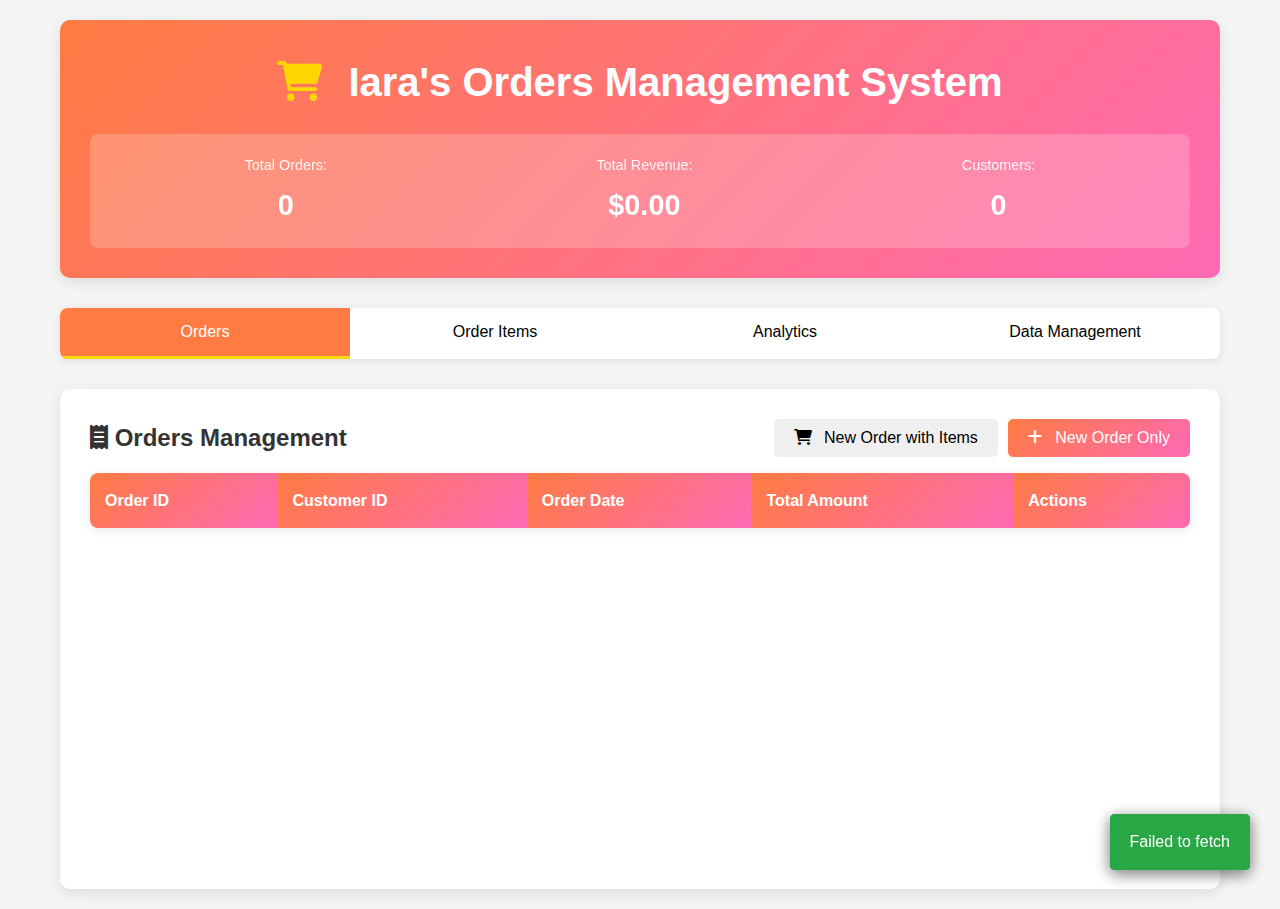
<file: frontend/vanilla/index.html>
<!DOCTYPE html>
<html lang="en">
<head>
    <meta charset="UTF-8">
    <meta name="viewport" content="width=device-width, initial-scale=1.0">
    <title>Iara's Orders Management System</title>
    <link rel="stylesheet" href="styles.css">
    <link href="https://cdnjs.cloudflare.com/ajax/libs/font-awesome/6.0.0/css/all.min.css" rel="stylesheet">
</head>
<body>
    <div class="container">
        <header>
            <h1><i class="fas fa-shopping-cart"></i> Iara's Orders Management System</h1>
            <div class="stats-bar">
                <div class="stat-item">
                    <span class="stat-label">Total Orders:</span>
                    <span id="totalOrders" class="stat-value">0</span>
                </div>
                <div class="stat-item">
                    <span class="stat-label">Total Revenue:</span>
                    <span id="totalRevenue" class="stat-value">$0.00</span>
                </div>
                <div class="stat-item">
                    <span class="stat-label">Customers:</span>
                    <span id="totalCustomers" class="stat-value">0</span>
                </div>
            </div>
        </header>

        <nav class="tab-nav">
            <button class="tab-button active" onclick="showTab('orders')">Orders</button>
            <button class="tab-button" onclick="showTab('items')">Order Items</button>
            <button class="tab-button" onclick="showTab('analytics')">Analytics</button>
            <button class="tab-button" onclick="showTab('data-management')">Data Management</button>
        </nav>

        <!-- Orders Tab -->
        <div id="orders" class="tab-content active">
            <div class="section-header">
                <h2><i class="fas fa-receipt"></i> Orders Management</h2>
                <div class="header-actions">
                    <button class="btn btn-success" onclick="showOrderWithItemsModal()">
                        <i class="fas fa-shopping-cart"></i> New Order with Items
                    </button>
                    <button class="btn btn-primary" onclick="showCreateOrderModal()">
                        <i class="fas fa-plus"></i> New Order Only
                    </button>
                </div>
            </div>

            <div class="table-container">
                <table id="ordersTable">
                    <thead>
                        <tr>
                            <th>Order ID</th>
                            <th>Customer ID</th>
                            <th>Order Date</th>
                            <th>Total Amount</th>
                            <th>Actions</th>
                        </tr>
                    </thead>
                    <tbody id="ordersTableBody">
                        <!-- Orders will be loaded here -->
                    </tbody>
                </table>
            </div>
        </div>

        <!-- Order Items Tab -->
        <div id="items" class="tab-content">
            <div class="section-header">
                <h2><i class="fas fa-list"></i> Order Items Management</h2>
                <button class="btn btn-primary" onclick="showCreateItemModal()">
                    <i class="fas fa-plus"></i> New Item
                </button>
            </div>

            <div class="table-container">
                <table id="itemsTable">
                    <thead>
                        <tr>
                            <th>Item ID</th>
                            <th>Order ID</th>
                            <th>Product ID</th>
                            <th>Quantity</th>
                            <th>Unit Price</th>
                            <th>Line Total</th>
                            <th>Actions</th>
                        </tr>
                    </thead>
                    <tbody id="itemsTableBody">
                        <!-- Items will be loaded here -->
                    </tbody>
                </table>
            </div>
        </div>

        <!-- Analytics Tab -->
        <div id="analytics" class="tab-content">
            <div class="section-header">
                <h2><i class="fas fa-chart-bar"></i> Analytics Dashboard</h2>
                <button class="btn btn-secondary" onclick="refreshAnalytics()">
                    <i class="fas fa-sync-alt"></i> Refresh
                </button>
            </div>

            <div class="analytics-grid">
                <div class="analytics-card">
                    <h3><i class="fas fa-shopping-bag"></i> Product Performance</h3>
                    <div id="productStats" class="stats-list">
                        <!-- Product stats will be loaded here -->
                    </div>
                </div>

                <div class="analytics-card">
                    <h3><i class="fas fa-calendar-alt"></i> Date Range</h3>
                    <div id="dateRange" class="date-info">
                        <!-- Date range will be loaded here -->
                    </div>
                </div>

                <div class="analytics-card full-width">
                    <h3><i class="fas fa-users"></i> Customer Analysis</h3>
                    <div id="customerAnalysis">
                        <!-- Customer analysis will be loaded here -->
                    </div>
                </div>
            </div>
        </div>

        <!-- Data Management Tab -->
        <div id="data-management" class="tab-content">
            <div class="section-header">
                <h2><i class="fas fa-database"></i> Data Management</h2>
            </div>

            <div class="data-management-grid">
                <div class="management-card">
                    <h3><i class="fas fa-download"></i> Export Data</h3>
                    <p>Export your orders and items data</p>
                    <button class="btn btn-primary" onclick="exportData('json')">Export JSON</button>
                    <button class="btn btn-secondary" onclick="exportData('sql')">Export SQL</button>
                </div>

                <div class="management-card">
                    <h3><i class="fas fa-upload"></i> Import Data</h3>
                    <p>Import orders data from JSON</p>
                    <input type="file" id="importFile" accept=".json" style="margin-bottom: 10px;">
                    <button class="btn btn-primary" onclick="importData()">Import JSON</button>
                </div>
            </div>
        </div>
    </div>

    <!-- Order Modal -->
    <div id="orderModal" class="modal">
        <div class="modal-content">
            <div class="modal-header">
                <h3 id="orderModalTitle">Create New Order</h3>
                <span class="close" onclick="closeOrderModal()">&times;</span>
            </div>
            <form id="orderForm">
                <div class="form-group">
                    <label for="customerId">Customer ID:</label>
                    <input type="number" id="customerId" required>
                </div>
                <div class="form-group">
                    <label for="orderDate">Order Date:</label>
                    <input type="date" id="orderDate" required>
                </div>
                <div class="form-buttons">
                    <button type="button" class="btn btn-secondary" onclick="closeOrderModal()">Cancel</button>
                    <button type="submit" class="btn btn-primary">Save Order</button>
                </div>
            </form>
            
            <!-- Order Items Section (for editing existing orders) -->
            <div id="orderItemsSection" style="display: none;">
                <hr>
                <div class="section-header">
                    <h4><i class="fas fa-list"></i> Order Items</h4>
                    <div class="section-actions">
                        <button type="button" class="btn btn-sm btn-primary" onclick="showAddItemToOrderModal()">
                            <i class="fas fa-plus"></i> Add Item
                        </button>
                        <button type="button" class="btn btn-sm btn-success" onclick="closeOrderModal()">
                            <i class="fas fa-check"></i> Done Adding Items
                        </button>
                    </div>
                </div>
                <div class="order-items-help">
                    <small><i class="fas fa-info-circle"></i> Click "Add Item" to add products to this order, or "Done Adding Items" when finished.</small>
                </div>
                <div id="orderItemsList">
                    <!-- Order items will be loaded here -->
                </div>
            </div>
        </div>
    </div>

    <!-- Item Modal -->
    <div id="itemModal" class="modal">
        <div class="modal-content">
            <div class="modal-header">
                <h3 id="itemModalTitle">Create New Item</h3>
                <span class="close" onclick="closeItemModal()">&times;</span>
            </div>
            <form id="itemForm">
                <div class="form-group">
                    <label for="itemOrderId">Order ID:</label>
                    <input type="number" id="itemOrderId" required>
                </div>
                <div class="form-group">
                    <label for="productId">Product ID:</label>
                    <input type="number" id="productId" required>
                </div>
                <div class="form-group">
                    <label for="quantity">Quantity:</label>
                    <input type="number" id="quantity" min="1" required>
                </div>
                <div class="form-group">
                    <label for="unitPrice">Unit Price:</label>
                    <input type="number" id="unitPrice" step="0.01" min="0" required>
                </div>
                <div class="form-buttons">
                    <button type="button" class="btn btn-secondary" onclick="closeItemModal()">Cancel</button>
                    <button type="submit" class="btn btn-primary">Save Item</button>
                </div>
            </form>
        </div>
    </div>

    <!-- Add Item to Order Modal -->
    <div id="addItemToOrderModal" class="modal">
        <div class="modal-content">
            <div class="modal-header">
                <h3>Add Item to Order</h3>
                <span class="close" onclick="closeAddItemToOrderModal()">&times;</span>
            </div>
            <form id="addItemToOrderForm">
                <div class="form-group">
                    <label for="newProductId">Product ID:</label>
                    <input type="number" id="newProductId" required>
                    <small class="form-help">
                        <strong>Popular Products:</strong> 
                        <span class="product-suggestions">
                            <button type="button" class="product-btn" onclick="setProductId(1001)">1001</button>
                            <button type="button" class="product-btn" onclick="setProductId(2001)">2001</button>
                            <button type="button" class="product-btn" onclick="setProductId(2002)">2002</button>
                            <button type="button" class="product-btn" onclick="setProductId(501)">501</button>
                            <button type="button" class="product-btn" onclick="setProductId(999)">999</button>
                        </span>
                    </small>
                </div>
                <div class="form-group">
                    <label for="newQuantity">Quantity:</label>
                    <input type="number" id="newQuantity" min="1" value="1" required>
                </div>
                <div class="form-group">
                    <label for="newUnitPrice">Unit Price:</label>
                    <input type="number" id="newUnitPrice" step="0.01" min="0" placeholder="e.g., 25.99" required>
                    <small class="form-help">
                        <strong>Common Prices:</strong>
                        <span class="price-suggestions">
                            <button type="button" class="price-btn" onclick="setPrice(9.99)">$9.99</button>
                            <button type="button" class="price-btn" onclick="setPrice(15.99)">$15.99</button>
                            <button type="button" class="price-btn" onclick="setPrice(25.99)">$25.99</button>
                            <button type="button" class="price-btn" onclick="setPrice(49.99)">$49.99</button>
                        </span>
                    </small>
                </div>
                <div class="form-buttons">
                    <button type="button" class="btn btn-secondary" onclick="closeAddItemToOrderModal()">Cancel</button>
                    <button type="submit" class="btn btn-primary">Add Item</button>
                </div>
            </form>
        </div>
    </div>

    <!-- Create Order with Items Modal (Atomic Transaction) -->
    <div id="orderWithItemsModal" class="modal">
        <div class="modal-content order-with-items-content">
            <div class="modal-header">
                <h3>Create Order with Items</h3>
                <span class="close" onclick="closeOrderWithItemsModal()">&times;</span>
            </div>
            
            <!-- Order Details Section -->
            <div class="order-details-section">
                <h4><i class="fas fa-file-invoice"></i> Order Details</h4>
                <div class="form-row">
                    <div class="form-group">
                        <label for="newOrderCustomerId">Customer ID:</label>
                        <input type="number" id="newOrderCustomerId" required>
                    </div>
                    <div class="form-group">
                        <label for="newOrderDate">Order Date:</label>
                        <input type="date" id="newOrderDate" required>
                    </div>
                </div>
            </div>
            
            <!-- Items Section -->
            <div class="items-section">
                <div class="section-header">
                    <h4><i class="fas fa-list"></i> Order Items</h4>
                    <button type="button" class="btn btn-sm btn-primary" onclick="addItemRow()">
                        <i class="fas fa-plus"></i> Add Item
                    </button>
                </div>
                <div id="itemsContainer">
                    <!-- Item rows will be added here -->
                </div>
                <div class="order-summary">
                    <strong>Total: $<span id="orderTotal">0.00</span></strong>
                </div>
            </div>
            
            <!-- Action Buttons -->
            <div class="form-buttons">
                <button type="button" class="btn btn-secondary" onclick="closeOrderWithItemsModal()">Cancel</button>
                <button type="button" class="btn btn-success" onclick="createOrderWithItems()">
                    <i class="fas fa-shopping-cart"></i> Create Complete Order
                </button>
            </div>
        </div>
    </div>

    <!-- Loading Spinner -->
    <div id="loadingSpinner" class="loading-spinner" style="display: none;">
        <div class="spinner"></div>
        <p>Loading...</p>
    </div>

    <!-- Toast Notifications -->
    <div id="toast" class="toast" style="display: none;">
        <span id="toastMessage"></span>
    </div>

    <script src="script.js"></script>
</body>
</html>
</file>
<file: frontend/vanilla/styles.css>
/* Reset and base styles */
* {
    margin: 0;
    padding: 0;
    box-sizing: border-box;
}

body {
    font-family: 'Segoe UI', Tahoma, Geneva, Verdana, sans-serif;
    background-color: #f5f5f5;
    color: #333;
    line-height: 1.6;
}

.container {
    max-width: 1200px;
    margin: 0 auto;
    padding: 20px;
}

/* Header */
header {
    background: linear-gradient(135deg, #ff7b42 0%, #ff69b4 100%);
    color: white;
    padding: 30px;
    border-radius: 10px;
    margin-bottom: 30px;
    box-shadow: 0 4px 15px rgba(0,0,0,0.1);
}

header h1 {
    font-size: 2.5em;
    margin-bottom: 20px;
    text-align: center;
}

header h1 i {
    margin-right: 15px;
    color: #ffd700;
}

.stats-bar {
    display: flex;
    justify-content: space-around;
    background: rgba(255,255,255,0.2);
    padding: 20px;
    border-radius: 8px;
    backdrop-filter: blur(10px);
}

.stat-item {
    text-align: center;
}

.stat-label {
    display: block;
    font-size: 0.9em;
    opacity: 0.9;
    margin-bottom: 5px;
}

.stat-value {
    display: block;
    font-size: 1.8em;
    font-weight: bold;
}

/* Navigation */
.tab-nav {
    display: flex;
    background: white;
    border-radius: 8px;
    box-shadow: 0 2px 10px rgba(0,0,0,0.1);
    margin-bottom: 30px;
    overflow: hidden;
}

.tab-button {
    flex: 1;
    padding: 15px 20px;
    background: white;
    border: none;
    cursor: pointer;
    font-size: 1em;
    font-weight: 500;
    transition: all 0.3s ease;
    border-bottom: 3px solid transparent;
}

.tab-button:hover {
    background: #f8f9fa;
}

.tab-button.active {
    background: #ff7b42;
    color: white;
    border-bottom-color: #ffd700;
}

/* Tab Content */
.tab-content {
    display: none;
    background: white;
    border-radius: 10px;
    padding: 30px;
    box-shadow: 0 4px 15px rgba(0,0,0,0.1);
    min-height: 500px;
}

.tab-content.active {
    display: block;
}

.section-header {
    display: flex;
    justify-content: space-between;
    align-items: center;
    margin-bottom: 15px;
}

.header-actions {
    display: flex;
    gap: 10px;
}

.section-actions {
    display: flex;
    gap: 10px;
}

.order-items-help {
    background: #f8f9fa;
    padding: 8px 12px;
    border-radius: 4px;
    margin-bottom: 15px;
    color: #495057;
    border-left: 3px solid #ff7b42;
}

.order-items-help i {
    color: #ff7b42;
    margin-right: 5px;
}

.stat-item h3 {
    margin: 0;
    font-size: 1.2em;
    color: #495057;
}

/* Buttons */
.btn {
    padding: 10px 20px;
    border: none;
    border-radius: 5px;
    cursor: pointer;
    font-size: 1em;
    font-weight: 500;
    transition: all 0.3s ease;
    text-decoration: none;
    display: inline-block;
    text-align: center;
}

.btn i {
    margin-right: 8px;
}

.btn-primary {
    background: linear-gradient(135deg, #ff7b42 0%, #ff69b4 100%);
    color: white;
}

.btn-primary:hover {
    transform: translateY(-2px);
    box-shadow: 0 4px 15px rgba(102, 126, 234, 0.4);
}

.btn-secondary {
    background: #6c757d;
    color: white;
}

.btn-secondary:hover {
    background: #5a6268;
    transform: translateY(-2px);
}

.btn-danger {
    background: #dc3545;
    color: white;
}

.btn-danger:hover {
    background: #c82333;
    transform: translateY(-2px);
}

.btn-warning {
    background: #ffc107;
    color: #212529;
}

.btn-warning:hover {
    background: #e0a800;
    transform: translateY(-2px);
}

.btn-sm {
    padding: 5px 10px;
    font-size: 0.9em;
}

/* Tables */
.table-container {
    overflow-x: auto;
    border-radius: 8px;
    box-shadow: 0 2px 10px rgba(0,0,0,0.1);
}

table {
    width: 100%;
    border-collapse: collapse;
    background: white;
}

th {
    background: linear-gradient(135deg, #ff7b42 0%, #ff69b4 100%);
    color: white;
    padding: 15px;
    text-align: left;
    font-weight: 600;
    position: sticky;
    top: 0;
}

td {
    padding: 12px 15px;
    border-bottom: 1px solid #e9ecef;
    transition: background-color 0.2s ease;
}

tr:hover td {
    background-color: #f8f9fa;
}

tr:nth-child(even) {
    background-color: #f8f9fb;
}

/* Action Buttons in Tables */
.action-buttons {
    display: flex;
    gap: 5px;
}

.action-buttons .btn {
    padding: 5px 10px;
    font-size: 0.8em;
}

/* Modals */
.modal {
    display: none;
    position: fixed;
    z-index: 1000;
    left: 0;
    top: 0;
    width: 100%;
    height: 100%;
    background-color: rgba(0,0,0,0.5);
    backdrop-filter: blur(5px);
}

.modal-content {
    background-color: white;
    margin: 5% auto;
    padding: 0;
    border-radius: 10px;
    width: 90%;
    max-width: 600px;
    box-shadow: 0 10px 30px rgba(0,0,0,0.3);
    animation: modalSlide 0.3s ease;
}

@keyframes modalSlide {
    from {
        opacity: 0;
        transform: translateY(-50px);
    }
    to {
        opacity: 1;
        transform: translateY(0);
    }
}

.modal-header {
    display: flex;
    justify-content: space-between;
    align-items: center;
    padding: 20px 30px;
    background: linear-gradient(135deg, #ff7b42 0%, #ff69b4 100%);
    color: white;
    border-radius: 10px 10px 0 0;
}

.modal-header h3 {
    margin: 0;
    font-size: 1.3em;
}

.close {
    font-size: 1.5em;
    cursor: pointer;
    transition: opacity 0.3s ease;
}

.close:hover {
    opacity: 0.7;
}

/* Forms */
form {
    padding: 30px;
}

.form-group {
    margin-bottom: 20px;
}

.form-group label {
    display: block;
    margin-bottom: 5px;
    font-weight: 500;
    color: #495057;
}

.form-group input, 
.form-group select, 
.form-group textarea {
    width: 100%;
    padding: 12px;
    border: 2px solid #e9ecef;
    border-radius: 5px;
    font-size: 1em;
    transition: border-color 0.3s ease;
}

.form-group input:focus, 
.form-group select:focus, 
.form-group textarea:focus {
    outline: none;
    border-color: #ff7b42;
    box-shadow: 0 0 0 3px rgba(102, 126, 234, 0.1);
}

.form-help {
    display: block;
    margin-top: 5px;
    color: #666;
    font-size: 0.85em;
}

.product-suggestions, .price-suggestions {
    display: inline-flex;
    gap: 5px;
    margin-left: 10px;
}

.product-btn, .price-btn {
    background: #ff7b42;
    color: white;
    border: none;
    padding: 3px 8px;
    border-radius: 4px;
    font-size: 0.8em;
    cursor: pointer;
    transition: background-color 0.2s ease;
}

.product-btn:hover, .price-btn:hover {
    background: #ff69b4;
    transform: translateY(-1px);
}

.order-info {
    background: #e3f2fd;
    padding: 8px 12px;
    border-radius: 4px;
    margin-top: 10px;
    color: #1565c0;
    font-size: 0.9em;
}

.order-info i {
    margin-right: 5px;
}

/* Order with Items Modal Styles */
.order-with-items-content {
    max-width: 800px;
    max-height: 90vh;
    overflow-y: auto;
}

.order-details-section, .items-section {
    margin-bottom: 25px;
    padding: 15px;
    background: #f8f9fa;
    border-radius: 8px;
    border-left: 4px solid #ff7b42;
}

.form-row {
    display: grid;
    grid-template-columns: 1fr 1fr;
    gap: 15px;
}

.item-row {
    display: grid;
    grid-template-columns: 1fr 100px 120px 100px 40px;
    gap: 10px;
    align-items: end;
    padding: 10px;
    background: white;
    border: 1px solid #dee2e6;
    border-radius: 6px;
    margin-bottom: 10px;
}

.item-row input {
    margin-bottom: 0;
}

.item-row .form-group {
    margin-bottom: 0;
}

.remove-item-btn {
    background: #dc3545;
    color: white;
    border: none;
    border-radius: 4px;
    width: 30px;
    height: 30px;
    cursor: pointer;
    display: flex;
    align-items: center;
    justify-content: center;
    font-size: 14px;
}

.remove-item-btn:hover {
    background: #c82333;
}

.order-summary {
    text-align: right;
    padding: 15px;
    background: #e9ecef;
    border-radius: 6px;
    margin-top: 15px;
    font-size: 1.2em;
}

/* Analytics */
.analytics-grid {
    display: grid;
    grid-template-columns: 1fr 1fr;
    gap: 20px;
    margin-bottom: 20px;
}

.analytics-card {
    background: linear-gradient(135deg, #f8f9fa 0%, #e9ecef 100%);
    border: 1px solid #dee2e6;
    border-radius: 10px;
    padding: 20px;
    box-shadow: 0 2px 10px rgba(0,0,0,0.05);
}

.analytics-card.full-width {
    grid-column: 1 / -1;
}

.analytics-card h3 {
    color: #495057;
    margin-bottom: 15px;
    font-size: 1.2em;
}

.analytics-card h3 i {
    margin-right: 10px;
    color: #ff7b42;
}

.stats-list {
    display: grid;
    gap: 10px;
    max-height: 300px;
    overflow-y: auto;
}

.stat-row {
    display: flex;
    justify-content: space-between;
    padding: 10px;
    background: white;
    border-radius: 5px;
    border-left: 4px solid #ff7b42;
}

.stat-product {
    font-weight: 500;
}

.stat-details {
    font-size: 0.9em;
    color: #6c757d;
}

.date-info {
    background: white;
    padding: 15px;
    border-radius: 5px;
    text-align: center;
}

.customer-grid {
    display: grid;
    grid-template-columns: repeat(auto-fill, minmax(150px, 1fr));
    gap: 10px;
}

.customer-card {
    background: white;
    padding: 15px;
    border-radius: 5px;
    text-align: center;
    border-left: 4px solid #28a745;
}

/* Data Management */
.data-management-grid {
    display: grid;
    grid-template-columns: 1fr 1fr;
    gap: 30px;
}

.management-card {
    background: linear-gradient(135deg, #f8f9fa 0%, #e9ecef 100%);
    border: 1px solid #dee2e6;
    border-radius: 10px;
    padding: 30px;
    text-align: center;
    box-shadow: 0 2px 10px rgba(0,0,0,0.05);
}

.management-card h3 {
    color: #495057;
    margin-bottom: 10px;
    font-size: 1.3em;
}

.management-card h3 i {
    margin-right: 10px;
    color: #ff7b42;
}

.management-card p {
    color: #6c757d;
    margin-bottom: 20px;
}

.management-card .btn {
    margin: 5px;
}

/* Order Items Section */
#orderItemsSection {
    margin-top: 30px;
}

#orderItemsList {
    max-height: 300px;
    overflow-y: auto;
    border: 1px solid #e9ecef;
    border-radius: 5px;
}

.order-item {
    display: flex;
    justify-content: space-between;
    align-items: center;
    padding: 15px;
    border-bottom: 1px solid #e9ecef;
    background: #f8f9fa;
    margin: 5px;
    border-radius: 5px;
}

.order-item:last-child {
    border-bottom: none;
}

.item-info {
    flex: 1;
}

.item-actions {
    display: flex;
    gap: 5px;
}

/* Loading Spinner */
.loading-spinner {
    position: fixed;
    top: 0;
    left: 0;
    width: 100%;
    height: 100%;
    background: rgba(255,255,255,0.9);
    display: flex;
    flex-direction: column;
    justify-content: center;
    align-items: center;
    z-index: 2000;
}

.spinner {
    width: 50px;
    height: 50px;
    border: 4px solid #f3f3f3;
    border-top: 4px solid #ff7b42;
    border-radius: 50%;
    animation: spin 1s linear infinite;
}

@keyframes spin {
    0% { transform: rotate(0deg); }
    100% { transform: rotate(360deg); }
}

/* Toast Notifications */
.toast {
    position: fixed;
    bottom: 30px;
    right: 30px;
    background: #28a745;
    color: white;
    padding: 15px 20px;
    border-radius: 5px;
    box-shadow: 0 4px 15px rgba(0,0,0,0.2);
    z-index: 1500;
    animation: slideIn 0.3s ease;
}

.toast.error {
    background: #dc3545;
}

@keyframes slideIn {
    from {
        transform: translateX(100%);
        opacity: 0;
    }
    to {
        transform: translateX(0);
        opacity: 1;
    }
}

/* Responsive Design */
@media (max-width: 768px) {
    .container {
        padding: 10px;
    }
    
    .stats-bar {
        flex-direction: column;
        gap: 10px;
    }
    
    .section-header {
        flex-direction: column;
        gap: 15px;
        text-align: center;
    }
    
    .analytics-grid,
    .data-management-grid {
        grid-template-columns: 1fr;
    }
    
    .modal-content {
        margin: 10% auto;
        width: 95%;
    }
    
    .action-buttons {
        flex-direction: column;
        gap: 2px;
    }
    
    .tab-nav {
        flex-wrap: wrap;
    }
    
    .tab-button {
        flex: 1 1 50%;
        min-width: 120px;
    }
}
</file>
